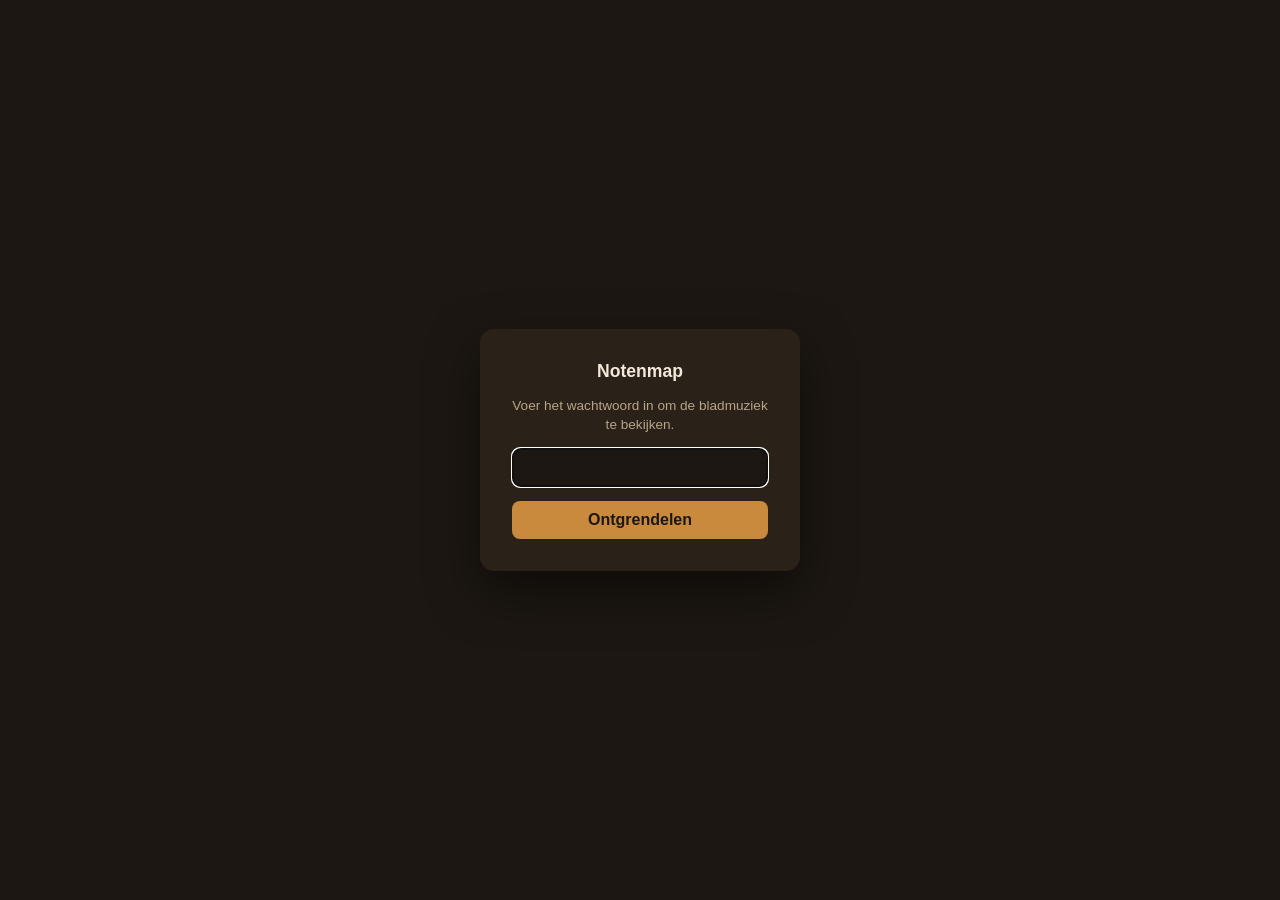
<file: index.html>
<!doctype html>
<html lang="nl">
<head>
  <meta charset="utf-8" />
  <meta name="viewport" content="width=device-width, initial-scale=1" />
  <!-- Wachtwoordpopup voor de hele site, voor elke bezoeker (zie
       js/visitorGate.js) — houdt de pagina verborgen totdat het
       wachtwoord is ingevoerd, om een flits van de echte inhoud te
       voorkomen. js/prodHosts.js is hier los van en blijft nodig voor
       het kiezen van de juiste backend (zie js/apiClient.js). -->
  <style>html{visibility:hidden}</style>
  <script src="js/prodHosts.js"></script>
  <script src="js/visitorGate.js"></script>
  <title>Notenmap — kies een stuk</title>
  <link rel="icon" href="data:image/svg+xml,<svg xmlns=%22http://www.w3.org/2000/svg%22 viewBox=%220 0 24 24%22 fill=%22%23b9822f%22><circle cx=%226%22 cy=%2217%22 r=%222.4%22/><circle cx=%2215%22 cy=%2215%22 r=%222.4%22/><path d=%22M8.4 17V6.5L17.4 4.5V13.5%22 stroke=%22%23b9822f%22 stroke-width=%221.6%22 fill=%22none%22/></svg>" />
  <link rel="preconnect" href="https://fonts.googleapis.com" />
  <link rel="stylesheet" href="https://fonts.googleapis.com/css2?family=Lora:ital,wght@0,500;0,600;1,500;1,600&family=Work+Sans:wght@400;500;600;700&display=swap" />
  <link rel="stylesheet" href="css/style.css" />
</head>
<body>
  <header class="app-header">
    <div class="app-logo">
      <svg width="26" height="26" viewBox="0 0 24 24" fill="none" stroke="var(--gold)" stroke-width="1.6" stroke-linecap="round" stroke-linejoin="round">
        <circle cx="6" cy="17" r="2.4" fill="var(--gold)" stroke="none" />
        <circle cx="15" cy="15" r="2.4" fill="var(--gold)" stroke="none" />
        <path d="M8.4 17V6.5L17.4 4.5V13.5" />
        <path d="M8.4 8.5L17.4 6.5" />
      </svg>
      <div class="app-logo-text serif">Notenmap</div>
    </div>
    <div style="display:flex;align-items:center;gap:18px;">
      <div class="app-header-meta">Haarlems Jazz Koor</div>
      <a href="admin.html" class="back-link">
        <svg width="15" height="15" viewBox="0 0 24 24" fill="none" stroke="currentColor" stroke-width="1.8" stroke-linecap="round" stroke-linejoin="round"><circle cx="12" cy="12" r="3"/><path d="M19.4 15a1.65 1.65 0 0 0 .33 1.82l.06.06a2 2 0 1 1-2.83 2.83l-.06-.06a1.65 1.65 0 0 0-1.82-.33 1.65 1.65 0 0 0-1 1.51V21a2 2 0 0 1-4 0v-.09A1.65 1.65 0 0 0 9 19.4a1.65 1.65 0 0 0-1.82.33l-.06.06a2 2 0 1 1-2.83-2.83l.06-.06a1.65 1.65 0 0 0 .33-1.82 1.65 1.65 0 0 0-1.51-1H3a2 2 0 0 1 0-4h.09A1.65 1.65 0 0 0 4.6 9a1.65 1.65 0 0 0-.33-1.82l-.06-.06a2 2 0 1 1 2.83-2.83l.06.06a1.65 1.65 0 0 0 1.82.33H9a1.65 1.65 0 0 0 1-1.51V3a2 2 0 0 1 4 0v.09a1.65 1.65 0 0 0 1 1.51 1.65 1.65 0 0 0 1.82-.33l.06-.06a2 2 0 1 1 2.83 2.83l-.06.06a1.65 1.65 0 0 0-.33 1.82V9a1.65 1.65 0 0 0 1.51 1H21a2 2 0 0 1 0 4h-.09a1.65 1.65 0 0 0-1.51 1Z"/></svg>
        Beheer
      </a>
    </div>
  </header>

  <section class="hero staff-band">
    <svg class="note-watermark" width="200" height="200" viewBox="0 0 24 24" fill="none" stroke="var(--ink)" stroke-width="1">
      <circle cx="6" cy="17" r="2.4" fill="var(--ink)" stroke="none" />
      <circle cx="15" cy="15" r="2.4" fill="var(--ink)" stroke="none" />
      <path d="M8.4 17V6.5L17.4 4.5V13.5" />
      <path d="M8.4 8.5L17.4 6.5" />
    </svg>
    <h1 class="serif">Kies een stuk om te oefenen</h1>
    <p>Tik op een stuk voor de bladmuziek en de oefenfragmenten van de lastige passages.</p>
  </section>

  <main>
    <div id="piece-grid" class="piece-grid">
      <p class="status">Stukken worden geladen…</p>
    </div>
  </main>

  <script src="js/home.js" type="module"></script>
</body>
</html>
</file>
<file: css/style.css>
:root {
  color-scheme: light;
  --parchment: #f7efe0;
  --parchment-deep: #eee0c4;
  --paper: #fffcf5;
  --wood-900: #2b1c12;
  --ink: #2b2013;
  --ink-muted: #7a6650;
  --gold: #b9822f;
  --gold-bright: #d6a545;
  --line: rgba(43, 32, 19, 0.18);
  --shadow: 0 10px 28px rgba(43, 32, 19, 0.14);
  --shadow-sm: 0 1px 2px rgba(43, 32, 19, 0.08);
  --shadow-md: 0 6px 20px rgba(43, 32, 19, 0.10);
  --shadow-lg: 0 16px 40px rgba(43, 32, 19, 0.16);
  --overlay: rgba(185, 130, 47, 0.16);
  --overlay-playing: rgba(185, 130, 47, 0.34);
  --stop-icon-bg: #b3432f;
  --gold-wash: rgba(185, 130, 47, 0.12);
  --ink-faint: #a5906f;

  /* Kleuren die je per passage kan kiezen (beheer + weergave + export) */
  --color-geel: #c9a227;
  --color-geel-bg: rgba(201, 162, 39, 0.16);
  --color-geel-bg-active: rgba(201, 162, 39, 0.34);
  --color-groen: #4f7a3d;
  --color-groen-bg: rgba(79, 122, 61, 0.16);
  --color-groen-bg-active: rgba(79, 122, 61, 0.34);
  --color-rood: #b23a2e;
  --color-rood-bg: rgba(178, 58, 46, 0.16);
  --color-rood-bg-active: rgba(178, 58, 46, 0.34);
  --color-blauw: #3f6a96;
  --color-blauw-bg: rgba(63, 106, 150, 0.16);
  --color-blauw-bg-active: rgba(63, 106, 150, 0.34);
  --color-bruin: #6b4a30;
  --color-bruin-bg: rgba(107, 74, 48, 0.16);
  --color-bruin-bg-active: rgba(107, 74, 48, 0.34);
}

@media (prefers-color-scheme: dark) {
  :root {
    color-scheme: dark;
    --parchment: #1c1712;
    --parchment-deep: #241a12;
    --paper: #2a2118;
    --wood-900: #0e0906;
    --ink: #f3e9d8;
    --ink-muted: #b8a488;
    --gold: #c98a3d;
    --gold-bright: #eac06a;
    --line: rgba(243, 233, 216, 0.16);
    --shadow: 0 10px 28px rgba(0, 0, 0, 0.45);
    --shadow-sm: 0 1px 2px rgba(0, 0, 0, 0.3);
    --shadow-md: 0 6px 20px rgba(0, 0, 0, 0.35);
    --shadow-lg: 0 20px 48px rgba(0, 0, 0, 0.5);
    --overlay: rgba(201, 138, 61, 0.22);
    --overlay-playing: rgba(201, 138, 61, 0.4);
    --gold-wash: rgba(201, 138, 61, 0.16);
    --ink-faint: #8a7660;

    --color-geel: #ddb948;
    --color-geel-bg: rgba(221, 185, 72, 0.22);
    --color-geel-bg-active: rgba(221, 185, 72, 0.4);
    --color-groen: #74a660;
    --color-groen-bg: rgba(116, 166, 96, 0.22);
    --color-groen-bg-active: rgba(116, 166, 96, 0.4);
    --color-rood: #cf6152;
    --color-rood-bg: rgba(207, 97, 82, 0.22);
    --color-rood-bg-active: rgba(207, 97, 82, 0.4);
    --color-blauw: #6996c2;
    --color-blauw-bg: rgba(105, 150, 194, 0.22);
    --color-blauw-bg-active: rgba(105, 150, 194, 0.4);
    --color-bruin: #96775a;
    --color-bruin-bg: rgba(150, 119, 90, 0.22);
    --color-bruin-bg-active: rgba(150, 119, 90, 0.4);
  }
}

* {
  box-sizing: border-box;
}

body {
  margin: 0;
  min-height: 100vh;
  background: var(--parchment);
  color: var(--ink);
  font-family: "Work Sans", -apple-system, BlinkMacSystemFont, "Segoe UI", sans-serif;
}

a {
  color: inherit;
  text-decoration: none;
}

button {
  font-family: inherit;
  border: none;
  cursor: pointer;
}

.serif {
  font-family: "Lora", Georgia, "Times New Roman", serif;
}

/* ---------- Staff-line decorative band ---------- */

.staff-band {
  position: relative;
  overflow: hidden;
  background: var(--parchment-deep);
  background-image: repeating-linear-gradient(to bottom, var(--line) 0 1.4px, transparent 1.4px 15px);
  background-size: 100% 200px;
  background-repeat: repeat-x;
  background-position: 0 30px;
}

.staff-band .note-watermark {
  position: absolute;
  top: -40px;
  right: -10px;
  opacity: 0.06;
  transform: rotate(-8deg);
  pointer-events: none;
}

/* ---------- Header (shared) ---------- */

.app-header {
  display: flex;
  align-items: center;
  justify-content: space-between;
  padding: 22px clamp(20px, 4vw, 48px);
  flex-wrap: wrap;
  gap: 10px;
}

.app-logo {
  display: flex;
  align-items: center;
  gap: 10px;
}

.app-logo svg {
  flex-shrink: 0;
}

.app-logo-text {
  font-weight: 600;
  font-size: 1.25rem;
}

.app-header-meta {
  font-size: 0.85rem;
  color: var(--ink-muted);
}

/* ---------- Homepage hero ---------- */

.hero {
  padding: 34px clamp(20px, 4vw, 48px) 40px;
}

.hero h1 {
  margin: 0;
  font-weight: 600;
  font-style: italic;
  font-size: clamp(1.5rem, 3vw, 2.1rem);
  max-width: 560px;
  position: relative;
}

.hero p {
  margin: 8px 0 0;
  font-size: 0.92rem;
  color: var(--ink-muted);
  max-width: 480px;
  position: relative;
}

/* ---------- Piece grid & cards ---------- */

.piece-grid {
  padding: 0 clamp(20px, 4vw, 48px) 56px;
  display: grid;
  grid-template-columns: repeat(auto-fill, minmax(280px, 1fr));
  gap: 22px;
}

.piece-card {
  position: relative;
  display: flex;
  flex-direction: column;
  background: var(--paper);
  border-radius: 14px;
  border: 1.5px solid transparent;
  box-shadow: var(--shadow);
  overflow: hidden;
  transition: transform 0.12s ease, box-shadow 0.12s ease;
}

.piece-card:hover {
  transform: translateY(-2px);
}

.piece-card:focus-visible {
  outline: 2px solid var(--gold);
  outline-offset: 2px;
}

.piece-card-staff {
  height: 30px;
  background-image: repeating-linear-gradient(to bottom, var(--line) 0 1.2px, transparent 1.2px 7px);
}

.piece-card-body {
  padding: 16px 22px 22px;
  display: flex;
  flex-direction: column;
  gap: 12px;
  flex: 1;
}

.piece-card-title {
  font-weight: 600;
  font-size: 1.15rem;
}

.piece-card-meta {
  font-size: 0.8rem;
  color: var(--ink-muted);
  margin-top: 3px;
}

.voice-chips {
  display: flex;
  gap: 6px;
  flex-wrap: wrap;
}

.voice-chip {
  min-width: 22px;
  height: 22px;
  padding: 0 6px;
  border-radius: 999px;
  color: #fffdf8;
  display: flex;
  align-items: center;
  justify-content: center;
  font-size: 0.66rem;
  font-weight: 700;
}

.voice-chip.s { background: oklch(62% 0.1 35); }
.voice-chip.a { background: oklch(62% 0.1 85); }
.voice-chip.t { background: oklch(56% 0.09 150); }
.voice-chip.b { background: oklch(50% 0.08 265); }
.voice-chip.solo { background: var(--gold); padding: 0 8px; }

.piece-card-footer {
  display: flex;
  align-items: center;
  justify-content: space-between;
  margin-top: auto;
  padding-top: 10px;
  border-top: 1px solid var(--line);
  font-size: 0.75rem;
  color: var(--ink-muted);
}

.piece-card-footer svg {
  flex-shrink: 0;
  color: var(--gold);
}

.piece-card-badge {
  position: absolute;
  top: 10px;
  right: 10px;
  padding: 3px 10px;
  border-radius: 999px;
  font-size: 0.68rem;
  font-weight: 700;
  color: #fffdf8;
  box-shadow: var(--shadow-sm);
  z-index: 1;
}

.piece-card-badge.new {
  background: var(--gold);
}

.piece-card-badge.updated {
  background: var(--color-groen);
}

/* ---------- Viewer header ---------- */

.viewer-header {
  padding: 20px clamp(20px, 4vw, 48px);
  display: flex;
  flex-direction: column;
  gap: 12px;
}

.back-link[hidden] {
  display: none;
}

.back-link {
  display: inline-flex;
  align-items: center;
  gap: 6px;
  color: var(--ink-muted);
  font-size: 0.85rem;
  font-weight: 600;
  width: fit-content;
}

.back-link:hover {
  color: var(--gold);
}

.overview-link {
  display: inline-flex;
  align-items: center;
  gap: 8px;
  padding: 9px 18px 9px 14px;
  border-radius: 999px;
  background: var(--paper);
  border: 1.5px solid var(--gold);
  color: var(--gold);
  font-size: 0.9rem;
  font-weight: 700;
  width: fit-content;
  transition: background 0.12s ease, color 0.12s ease;
}

.overview-link:hover,
.overview-link:focus-visible {
  background: var(--gold);
  color: #fffdf8;
  outline: none;
}

.viewer-footer {
  display: flex;
  justify-content: center;
  padding: 8px clamp(16px, 4vw, 48px) 56px;
}

.viewer-title-row {
  display: flex;
  align-items: flex-start;
  justify-content: space-between;
  gap: 16px;
  flex-wrap: wrap;
}

.btn-export[hidden] {
  display: none;
}

.btn-export {
  flex-shrink: 0;
  display: inline-flex;
  align-items: center;
  gap: 7px;
  padding: 8px 14px;
  border-radius: 8px;
  background: transparent;
  border: 1.5px solid var(--line);
  color: var(--ink);
  font-size: 0.82rem;
  font-weight: 600;
  cursor: pointer;
  position: relative;
}

.btn-export:hover:not(:disabled) {
  border-color: var(--gold);
  color: var(--gold);
}

.btn-export:disabled {
  opacity: 0.6;
  cursor: default;
}

.viewer-title {
  font-weight: 600;
  font-style: italic;
  font-size: clamp(1.4rem, 3vw, 1.8rem);
  position: relative;
}

.viewer-subtitle {
  font-size: 0.85rem;
  color: var(--ink-muted);
  margin-top: 2px;
  position: relative;
}

/* ---------- PDF pages ---------- */

.viewer-main {
  padding: 24px clamp(16px, 4vw, 48px) 160px;
  display: flex;
  justify-content: center;
}

.pdf-container {
  display: flex;
  flex-direction: column;
  align-items: center;
  gap: 20px;
  width: 100%;
  max-width: 1000px;
}

.status {
  color: var(--ink-muted);
  padding: 40px 0;
}

.page-wrapper {
  position: relative;
  background: var(--paper);
  border-radius: 14px;
  box-shadow: var(--shadow);
  overflow: hidden;
  max-width: 100%;
}

.page-canvas {
  display: block;
  max-width: 100%;
  height: auto;
}

.page-overlay {
  position: absolute;
  inset: 0;
}

.passage-button {
  position: absolute;
  background: var(--overlay);
  border: 1.5px solid var(--gold);
  border-radius: 8px;
  cursor: pointer;
  display: flex;
  align-items: flex-start;
  justify-content: flex-end;
  padding: 6px;
  transition: background 0.15s ease, filter 0.15s ease;
}

.passage-button:hover,
.passage-button:focus-visible {
  filter: brightness(1.1);
  outline: none;
}

.passage-button.playing {
  background: var(--overlay-playing);
}

.passage-button.color-geel { border-color: var(--color-geel); background: var(--color-geel-bg); }
.passage-button.color-geel.playing { background: var(--color-geel-bg-active); }
.passage-button.color-groen { border-color: var(--color-groen); background: var(--color-groen-bg); }
.passage-button.color-groen.playing { background: var(--color-groen-bg-active); }
.passage-button.color-rood { border-color: var(--color-rood); background: var(--color-rood-bg); }
.passage-button.color-rood.playing { background: var(--color-rood-bg-active); }
.passage-button.color-blauw { border-color: var(--color-blauw); background: var(--color-blauw-bg); }
.passage-button.color-blauw.playing { background: var(--color-blauw-bg-active); }
.passage-button.color-bruin { border-color: var(--color-bruin); background: var(--color-bruin-bg); }
.passage-button.color-bruin.playing { background: var(--color-bruin-bg-active); }
.passage-button.color-goud { border-color: var(--gold); background: var(--overlay); }
.passage-button.color-goud.playing { background: var(--overlay-playing); }

.passage-button.note-only .play-icon {
  background: var(--ink-muted);
}

.play-icon {
  width: 28px;
  height: 28px;
  border-radius: 50%;
  background: var(--gold);
  display: flex;
  align-items: center;
  justify-content: center;
  box-shadow: 0 1px 4px rgba(0, 0, 0, 0.25);
  flex-shrink: 0;
}

.passage-button.playing .play-icon {
  background: var(--stop-icon-bg);
}

/* ---------- Nu-speelt balk ---------- */

.player-bar[hidden] {
  display: none;
}

.player-bar {
  position: fixed;
  left: 0;
  right: 0;
  bottom: 0;
  background: var(--wood-900);
  color: #f7efe0;
  padding: 12px clamp(16px, 4vw, 32px) 14px;
  display: flex;
  flex-direction: column;
  align-items: center;
  gap: 8px;
  box-shadow: 0 -6px 20px rgba(0, 0, 0, 0.25);
}

.player-nav-row {
  width: 100%;
  display: flex;
  align-items: center;
  justify-content: space-between;
  gap: 10px;
}

.player-close {
  position: absolute;
  top: 8px;
  right: 10px;
  flex-shrink: 0;
  width: 28px;
  height: 28px;
  border-radius: 50%;
  background: transparent;
  border: 1.5px solid rgba(247, 239, 224, 0.3);
  color: #f7efe0;
  display: flex;
  align-items: center;
  justify-content: center;
  cursor: pointer;
}

.player-close:hover {
  border-color: var(--gold);
  color: var(--gold);
}

.player-edge-btn {
  flex-shrink: 0;
  width: 44px;
  height: 44px;
  border-radius: 50%;
  background: rgba(247, 239, 224, 0.16);
  border: 1.5px solid rgba(247, 239, 224, 0.3);
  color: #fffdf8;
  display: flex;
  align-items: center;
  justify-content: center;
  cursor: pointer;
}

.player-edge-btn:hover {
  background: rgba(247, 239, 224, 0.3);
  border-color: rgba(247, 239, 224, 0.5);
}

.player-edge-btn:disabled {
  opacity: 0.3;
  cursor: default;
}

.player-info {
  min-width: 0;
  width: 100%;
  text-align: center;
  padding: 0 40px;
}

.player-title {
  font-family: "Lora", Georgia, serif;
  font-weight: 600;
  font-size: 0.95rem;
  white-space: nowrap;
  overflow: hidden;
  text-overflow: ellipsis;
}

.player-desc {
  font-size: 0.78rem;
  color: #cbb99a;
  margin-top: 1px;
  white-space: nowrap;
  overflow: hidden;
  text-overflow: ellipsis;
}

.player-audio-controls[hidden] {
  display: none;
}

.player-audio-controls {
  flex: 1;
  min-width: 0;
  display: flex;
  align-items: center;
  justify-content: center;
  gap: 8px;
  flex-wrap: wrap;
}

.player-btn {
  flex-shrink: 0;
  height: 38px;
  min-width: 38px;
  padding: 0 12px;
  border-radius: 999px;
  background: rgba(247, 239, 224, 0.16);
  border: 1.5px solid rgba(247, 239, 224, 0.3);
  color: #fffdf8;
  display: flex;
  align-items: center;
  justify-content: center;
  gap: 4px;
  cursor: pointer;
  font-size: 0.8rem;
  font-weight: 700;
}

.player-btn svg {
  display: block;
  flex-shrink: 0;
}

.player-btn:hover {
  background: rgba(247, 239, 224, 0.3);
  border-color: rgba(247, 239, 224, 0.5);
}

.player-btn:disabled {
  opacity: 0.35;
  cursor: default;
}

.player-btn-main {
  width: 46px;
  height: 46px;
  min-width: 46px;
  background: var(--gold);
  border-color: var(--gold);
  color: var(--wood-900);
}

.player-btn-main:hover {
  background: var(--gold-bright);
  border-color: var(--gold-bright);
}

.player-btn-main svg {
  width: 20px;
  height: 20px;
}

.player-rates {
  display: flex;
  gap: 4px;
  background: rgba(247, 239, 224, 0.14);
  border: 1.5px solid rgba(247, 239, 224, 0.25);
  border-radius: 999px;
  padding: 3px;
}

.rate-btn {
  border: none;
  background: transparent;
  color: #f0e2c8;
  font-size: 0.72rem;
  font-weight: 700;
  padding: 6px 10px;
  border-radius: 999px;
  cursor: pointer;
}

.rate-btn.active {
  background: var(--gold);
  color: var(--wood-900);
}
</file>
<file: css/admin.css>
.login-card {
  background: var(--paper);
  border-radius: 16px;
  padding: 34px 32px;
  max-width: 360px;
  margin: 60px auto 0;
  box-shadow: var(--shadow-lg);
  display: flex;
  flex-direction: column;
  align-items: center;
  gap: 6px;
  text-align: center;
}

.login-mark {
  width: 46px;
  height: 46px;
  border-radius: 50%;
  background: var(--gold-wash);
  display: flex;
  align-items: center;
  justify-content: center;
  margin-bottom: 6px;
}

.login-card h1 {
  font-size: 1.3rem;
}

.login-card > p.status {
  margin: 0 0 14px;
}

.login-card form {
  width: 100%;
  display: flex;
  flex-direction: column;
  gap: 16px;
  text-align: left;
}

.login-card .btn-primary {
  justify-content: center;
  width: 100%;
}

.login-card #login-error {
  color: var(--stop-icon-bg, #b3432f);
  background: rgba(179, 67, 47, 0.08);
  border-radius: 8px;
  padding: 8px 12px;
  text-align: left;
}

.admin-main {
  max-width: 1100px;
  margin: 0 auto;
  padding: 28px clamp(16px, 4vw, 48px) 80px;
}

.admin-toolbar {
  display: flex;
  align-items: center;
  justify-content: space-between;
  gap: 12px;
  flex-wrap: wrap;
}

.admin-heading {
  font-weight: 600;
  font-size: 1.4rem;
  margin: 0;
}

.btn {
  display: inline-flex;
  align-items: center;
  gap: 7px;
  font-size: 0.85rem;
  font-weight: 600;
  padding: 10px 18px;
  border-radius: 9px;
  cursor: pointer;
  border: 1.5px solid transparent;
  transition: transform 0.12s ease, box-shadow 0.12s ease, border-color 0.12s ease, color 0.12s ease;
}

/* Zonder dit wint deze regel het van de browser-standaard "verberg bij
   [hidden]" (auteurs-CSS overschrijft de standaard-stylesheet, ongeacht
   volgorde) — dan blijft bijv. "+ Passage tekenen" of "Verwijderen"
   zichtbaar terwijl het element wel degelijk hidden is. */
.btn[hidden] {
  display: none;
}

.btn-small {
  padding: 6px 12px;
  font-size: 0.78rem;
}

.btn-primary {
  background: linear-gradient(180deg, var(--gold-bright), var(--gold));
  color: #fffdf8;
  box-shadow: var(--shadow-sm);
}

.btn-primary:hover:not(:disabled) {
  box-shadow: var(--shadow-md);
  transform: translateY(-1px);
}

.btn-secondary {
  background: var(--paper);
  border-color: var(--line);
  color: var(--ink);
}

.btn-secondary:hover:not(:disabled) {
  border-color: var(--gold);
  color: var(--gold);
}

.btn-danger {
  background: transparent;
  border-color: #b3432f;
  color: #b3432f;
}

.btn-danger:hover:not(:disabled) {
  background: rgba(179, 67, 47, 0.08);
}

.btn:disabled {
  opacity: 0.5;
  cursor: not-allowed;
}

/* ---------- Stukkenlijst ---------- */

.admin-piece-list {
  margin-top: 16px;
  display: flex;
  flex-direction: column;
  gap: 10px;
}

.admin-piece-row {
  display: flex;
  align-items: center;
  gap: 12px;
  background: var(--paper);
  border-radius: 12px;
  padding: 14px 18px 14px 10px;
  box-shadow: var(--shadow-sm);
  transition: box-shadow 0.15s ease, opacity 0.12s ease, border-color 0.12s ease;
  border: 1px solid transparent;
}

.admin-piece-row:hover {
  box-shadow: var(--shadow-md);
}

.admin-piece-row.dragging {
  opacity: 0.4;
}

.admin-piece-row.drag-over {
  border-color: var(--gold);
  box-shadow: var(--shadow-md);
}

.admin-piece-row.hidden-piece {
  opacity: 0.55;
}

.piece-swatch {
  flex-shrink: 0;
  width: 6px;
  align-self: stretch;
  border-radius: 4px;
  background: var(--gold);
}

.admin-piece-row.hidden-piece .piece-swatch {
  background: var(--ink-faint);
}

.visibility-toggle {
  display: flex;
  align-items: center;
  gap: 8px;
  font-size: 0.76rem;
  color: var(--ink-muted);
  white-space: nowrap;
  cursor: pointer;
  margin-right: 10px;
}

/* Aan/uit-schakelaar (vervangt de kale checkbox) */
.switch {
  position: relative;
  width: 34px;
  height: 20px;
  flex-shrink: 0;
}

.switch input {
  position: absolute;
  inset: 0;
  opacity: 0;
  margin: 0;
  cursor: pointer;
}

.switch-track {
  position: absolute;
  inset: 0;
  background: var(--line);
  border-radius: 999px;
  transition: background 0.15s ease;
}

.switch-track::before {
  content: "";
  position: absolute;
  top: 2px;
  left: 2px;
  width: 16px;
  height: 16px;
  border-radius: 50%;
  background: var(--paper);
  box-shadow: var(--shadow-sm);
  transition: transform 0.15s ease;
}

.switch input:checked + .switch-track {
  background: var(--gold);
}

.switch input:checked + .switch-track::before {
  transform: translateX(14px);
}

.switch input:focus-visible + .switch-track {
  outline: 2px solid var(--gold);
  outline-offset: 2px;
}

.drag-handle {
  flex-shrink: 0;
  width: 28px;
  height: 28px;
  color: var(--ink-faint);
  cursor: grab;
  display: flex;
  align-items: center;
  justify-content: center;
  border-radius: 7px;
  transition: background 0.12s ease, color 0.12s ease;
}

.drag-handle:hover {
  background: var(--gold-wash);
  color: var(--gold);
}

.admin-piece-row-title {
  font-family: "Lora", serif;
  font-weight: 600;
}

.admin-piece-row-meta {
  font-size: 0.78rem;
  color: var(--ink-muted);
  margin-top: 2px;
}

.admin-piece-row-actions {
  display: flex;
  align-items: center;
  gap: 4px;
  flex-shrink: 0;
}

.icon-btn {
  width: 34px;
  height: 34px;
  display: flex;
  align-items: center;
  justify-content: center;
  border-radius: 8px;
  border: none;
  background: transparent;
  color: var(--ink-muted);
  cursor: pointer;
  transition: background 0.12s ease, color 0.12s ease;
}

.icon-btn:hover {
  background: var(--gold-wash);
  color: var(--gold);
}

.icon-btn.danger:hover {
  background: rgba(179, 67, 47, 0.1);
  color: #b3432f;
}

/* ---------- Bibliotheek ---------- */

.asset-library {
  margin-top: 16px;
  display: flex;
  flex-direction: column;
  gap: 8px;
}

.asset-row {
  display: flex;
  align-items: center;
  justify-content: space-between;
  gap: 12px;
  background: var(--paper);
  border-radius: 8px;
  padding: 10px 16px;
  font-size: 0.85rem;
}

.asset-row-meta {
  color: var(--ink-muted);
  font-size: 0.78rem;
}

.asset-folder {
  background: var(--paper);
  border-radius: 10px;
  box-shadow: var(--shadow-sm);
  overflow: hidden;
}

.asset-folder summary {
  display: flex;
  align-items: center;
  gap: 8px;
  padding: 12px 16px;
  cursor: pointer;
  font-weight: 600;
  font-size: 0.88rem;
  list-style: none;
  color: var(--gold);
}

.asset-folder summary::-webkit-details-marker {
  display: none;
}

.asset-folder-body {
  display: flex;
  flex-direction: column;
  gap: 6px;
  padding: 0 12px 12px;
}

.asset-folder-body .asset-row {
  background: var(--parchment);
}

/* ---------- Editor ---------- */

.editor-grid {
  margin-top: 20px;
  display: grid;
  grid-template-columns: 300px 1fr;
  gap: 28px;
  align-items: start;
}

@media (max-width: 800px) {
  .editor-grid {
    grid-template-columns: 1fr;
  }
}

.editor-fields {
  display: flex;
  flex-direction: column;
  gap: 16px;
}

.field {
  display: flex;
  flex-direction: column;
  gap: 7px;
  font-size: 0.7rem;
  font-weight: 700;
  text-transform: uppercase;
  letter-spacing: 0.06em;
  color: var(--ink-faint);
}

.field input[type="text"],
.field textarea,
.field select {
  font: inherit;
  font-size: 0.9rem;
  font-weight: 400;
  text-transform: none;
  letter-spacing: normal;
  color: var(--ink);
  background: var(--paper);
  border: 1.5px solid var(--line);
  border-radius: 9px;
  padding: 10px 12px;
  transition: border-color 0.12s ease, box-shadow 0.12s ease;
}

.field input[type="text"]:focus,
.field textarea:focus,
.field select:focus {
  outline: none;
  border-color: var(--gold);
  box-shadow: 0 0 0 3px var(--gold-wash);
}

.field input[type="file"] {
  font-size: 0.78rem;
  text-transform: none;
  letter-spacing: normal;
}

.field-or {
  font-size: 0.7rem;
  font-weight: 400;
  text-transform: none;
  letter-spacing: normal;
  color: var(--ink-muted);
  font-style: italic;
}

.check-field {
  display: flex;
  align-items: center;
  gap: 9px;
  font-size: 0.85rem;
  font-weight: 400;
  text-transform: none;
  letter-spacing: normal;
  color: var(--ink);
  cursor: pointer;
}

#pf-audio-field.disabled {
  opacity: 0.45;
  pointer-events: none;
}

/* Custom checkbox (vervangt het kale browser-selectievakje) */
.check-box {
  position: relative;
  width: 19px;
  height: 19px;
  flex-shrink: 0;
}

.check-box input {
  position: absolute;
  inset: 0;
  opacity: 0;
  margin: 0;
  cursor: pointer;
}

.check-box .box {
  position: absolute;
  inset: 0;
  border: 1.5px solid var(--line);
  border-radius: 5px;
  background: var(--paper);
  display: flex;
  align-items: center;
  justify-content: center;
  color: #fffdf8;
  transition: background 0.12s ease, border-color 0.12s ease;
}

.check-box .box svg {
  opacity: 0;
  transform: scale(0.6);
  transition: all 0.12s ease;
}

.check-box input:checked + .box {
  background: var(--gold);
  border-color: var(--gold);
}

.check-box input:checked + .box svg {
  opacity: 1;
  transform: scale(1);
}

.check-box input:focus-visible + .box {
  outline: 2px solid var(--gold);
  outline-offset: 2px;
}

/* Stemgroep-chips (vervangen kale checkboxes) */
.voice-checkboxes {
  display: flex;
  gap: 8px;
  flex-wrap: wrap;
}

.voice-checkboxes label {
  position: relative;
  display: inline-flex;
  align-items: center;
  gap: 6px;
  padding: 7px 14px;
  border-radius: 999px;
  border: 1.5px solid var(--line);
  background: var(--paper);
  font-size: 0.82rem;
  font-weight: 600;
  text-transform: none;
  letter-spacing: normal;
  color: var(--ink-muted);
  cursor: pointer;
  user-select: none;
  transition: all 0.12s ease;
}

.voice-checkboxes label:hover {
  border-color: var(--gold);
}

.voice-checkboxes label:has(input:checked) {
  background: var(--gold);
  border-color: var(--gold);
  color: #fffdf8;
}

.voice-checkboxes input {
  position: absolute;
  inset: 0;
  opacity: 0;
  margin: 0;
  cursor: pointer;
}

/* Stuk-niveau: alleen-lezen weergave — wordt automatisch bepaald uit de
   stemgroepen van de passages, dus niet zelf aan te klikken. */
.voice-checkboxes.readonly label,
.voice-checkboxes.readonly label:hover,
.voice-checkboxes.readonly input {
  cursor: default;
}

.voice-checkboxes.readonly label:hover {
  border-color: var(--line);
}

.voice-checkboxes.readonly label:has(input:checked):hover {
  border-color: var(--gold);
}

.editor-pdf .pdf-container {
  max-width: 100%;
  padding: 0;
}

.pdf-toolbar {
  display: flex;
  flex-direction: column;
  align-items: flex-start;
  gap: 8px;
}

.pdf-container.draw-mode .page-wrapper {
  cursor: crosshair;
  outline: 3px solid var(--gold);
  outline-offset: 2px;
}

/* Zonder dit interpreteert de browser een sleepbeweging met de vinger
   (tablet/touchscreen) als scrollen/pannen van de pagina in plaats van
   als een tekengebaar op de overlay — de pointer-events vuurden dan
   wel, maar het venster bewoog tegelijk mee. */
.pdf-container.draw-mode .page-overlay {
  touch-action: none;
}

/* Tijdens het tekenen mogen bestaande markeringen de klik niet
   onderscheppen, anders opent per ongeluk de bewerk-modal van een
   bestaande passage in plaats van het nieuwe-passage-formulier. */
.pdf-container.draw-mode .editor-passage-marker {
  pointer-events: none;
}

.pdf-nav {
  display: flex;
  align-items: center;
  justify-content: center;
  gap: 12px;
  margin-bottom: 12px;
  font-size: 0.82rem;
  color: var(--ink-muted);
}

.btn-icon-page {
  padding: 6px 9px;
  line-height: 0;
}

.draw-hint {
  font-size: 0.8rem;
  color: var(--gold);
  margin: 0;
}

.draw-more-banner {
  display: flex;
  flex-direction: column;
  align-items: flex-start;
  gap: 10px;
  background: var(--gold-wash);
  border: 1.5px dashed var(--gold-bright);
  border-radius: 10px;
  padding: 14px 16px;
  width: 100%;
}

.draw-more-banner[hidden] {
  display: none;
}

.draw-more-banner p {
  margin: 0;
  font-size: 0.85rem;
  color: var(--ink);
}

.draw-rect {
  position: absolute;
  border: 1.5px dashed var(--gold);
  background: var(--overlay);
  pointer-events: none;
}

.editor-passage-marker {
  position: absolute;
  border: 1.5px solid var(--gold);
  background: var(--overlay);
  border-radius: 6px;
  cursor: pointer;
  display: flex;
  align-items: flex-start;
  justify-content: flex-end;
  padding: 4px;
}

.editor-passage-marker:hover {
  filter: brightness(1.1);
}

.editor-passage-marker .marker-badge {
  background: var(--gold);
  color: #fffdf8;
  font-size: 0.65rem;
  font-weight: 700;
  border-radius: 999px;
  padding: 2px 6px;
}

.editor-passage-marker.note-only .marker-badge {
  background: var(--ink-muted);
}

.editor-passage-marker.color-geel { border-color: var(--color-geel); background: var(--color-geel-bg); }
.editor-passage-marker.color-groen { border-color: var(--color-groen); background: var(--color-groen-bg); }
.editor-passage-marker.color-rood { border-color: var(--color-rood); background: var(--color-rood-bg); }
.editor-passage-marker.color-blauw { border-color: var(--color-blauw); background: var(--color-blauw-bg); }
.editor-passage-marker.color-bruin { border-color: var(--color-bruin); background: var(--color-bruin-bg); }
.editor-passage-marker.color-goud { border-color: var(--gold); background: var(--overlay); }

.color-swatches {
  display: flex;
  gap: 8px;
  margin-top: 4px;
}

.color-swatch {
  width: 28px;
  height: 28px;
  border-radius: 50%;
  border: 2px solid transparent;
  padding: 0;
  cursor: pointer;
}

.color-swatch.selected {
  border-color: var(--ink);
  box-shadow: 0 0 0 2px var(--paper);
}

.color-swatch.color-geel { background: var(--color-geel); }
.color-swatch.color-groen { background: var(--color-groen); }
.color-swatch.color-rood { background: var(--color-rood); }
.color-swatch.color-blauw { background: var(--color-blauw); }
.color-swatch.color-bruin { background: var(--color-bruin); }
.color-swatch.color-goud { background: var(--gold); }

.rects-list {
  display: flex;
  flex-direction: column;
  gap: 6px;
  margin-top: 4px;
}

.rect-row {
  display: flex;
  align-items: center;
  gap: 10px;
  border: 1px solid var(--line);
  border-radius: 8px;
  padding: 7px 10px;
  background: var(--parchment);
}

.rect-badge {
  width: 20px;
  height: 20px;
  min-width: 20px;
  border-radius: 50%;
  background: var(--gold);
  color: #fffdf8;
  display: flex;
  align-items: center;
  justify-content: center;
  font-size: 0.7rem;
  font-weight: 700;
}

.rect-row-label {
  flex: 1;
  font-size: 0.8rem;
  font-weight: 400;
  text-transform: none;
  letter-spacing: normal;
  color: var(--ink);
}

.rect-remove {
  border: none;
  background: none;
  color: var(--ink-faint);
  font-size: 0.9rem;
  line-height: 1;
  padding: 3px 7px;
  border-radius: 6px;
  cursor: pointer;
}

.rect-remove:hover {
  background: var(--gold-wash);
  color: var(--ink);
}

.btn-add-vak {
  border: 1.5px dashed var(--gold-bright);
  background: var(--gold-wash);
  color: var(--gold);
  width: 100%;
  justify-content: center;
  margin-top: 6px;
}

.passage-row-dot {
  display: inline-block;
  width: 10px;
  height: 10px;
  border: none;
  margin-right: 6px;
  vertical-align: middle;
  cursor: default;
}

.passage-row-note-badge {
  display: inline-block;
  background: var(--parchment-deep);
  color: var(--ink-muted);
  font-size: 0.68rem;
  font-weight: 600;
  border-radius: 999px;
  padding: 1px 8px;
  margin-left: 6px;
}

/* ---------- Passagelijst ---------- */

.passage-list {
  margin-top: 14px;
  display: flex;
  flex-direction: column;
  gap: 8px;
}

.passage-row {
  display: flex;
  align-items: center;
  justify-content: space-between;
  gap: 12px;
  background: var(--paper);
  border-radius: 10px;
  padding: 10px 16px;
  box-shadow: var(--shadow-sm);
}

.passage-row.deleted {
  opacity: 0.4;
  text-decoration: line-through;
}

.passage-row-title {
  font-weight: 600;
  font-size: 0.9rem;
}

.passage-row-meta {
  font-size: 0.76rem;
  color: var(--ink-muted);
}

/* ---------- Modal ---------- */

.modal {
  position: fixed;
  inset: 0;
  background: rgba(20, 14, 8, 0.45);
  display: flex;
  align-items: center;
  justify-content: center;
  padding: 20px;
  z-index: 10;
}

.modal[hidden] {
  display: none;
}

.modal-card {
  background: var(--paper);
  border-radius: 14px;
  padding: 24px;
  width: 100%;
  max-width: 420px;
  display: flex;
  flex-direction: column;
  gap: 14px;
  box-shadow: 0 20px 50px rgba(0, 0, 0, 0.3);
}

.modal-card h3 {
  margin: 0;
  font-size: 1.15rem;
}

.modal-actions {
  display: flex;
  align-items: center;
  gap: 8px;
  margin-top: 4px;
}

/* ---------- Bezoekstatistieken ---------- */

.stats-cards {
  display: flex;
  gap: 16px;
  flex-wrap: wrap;
}

.stats-card {
  flex: 1;
  min-width: 160px;
  background: var(--paper);
  border-radius: 14px;
  padding: 18px 20px;
  box-shadow: var(--shadow-sm);
  text-align: center;
}

.stats-card-value {
  font-family: "Lora", Georgia, serif;
  font-size: 2rem;
  font-weight: 600;
  color: var(--gold);
}

.stats-card-label {
  font-size: 0.78rem;
  color: var(--ink-muted);
  margin-top: 4px;
}

.stats-table {
  display: flex;
  flex-direction: column;
  gap: 6px;
  margin-top: 14px;
}

.stats-table-row {
  display: flex;
  align-items: center;
  justify-content: space-between;
  gap: 12px;
  background: var(--paper);
  border-radius: 10px;
  padding: 9px 16px;
  box-shadow: var(--shadow-sm);
  font-size: 0.85rem;
}

.stats-table-row-label {
  font-weight: 600;
}

.stats-table-row-meta {
  color: var(--ink-muted);
  white-space: nowrap;
}
</file>
